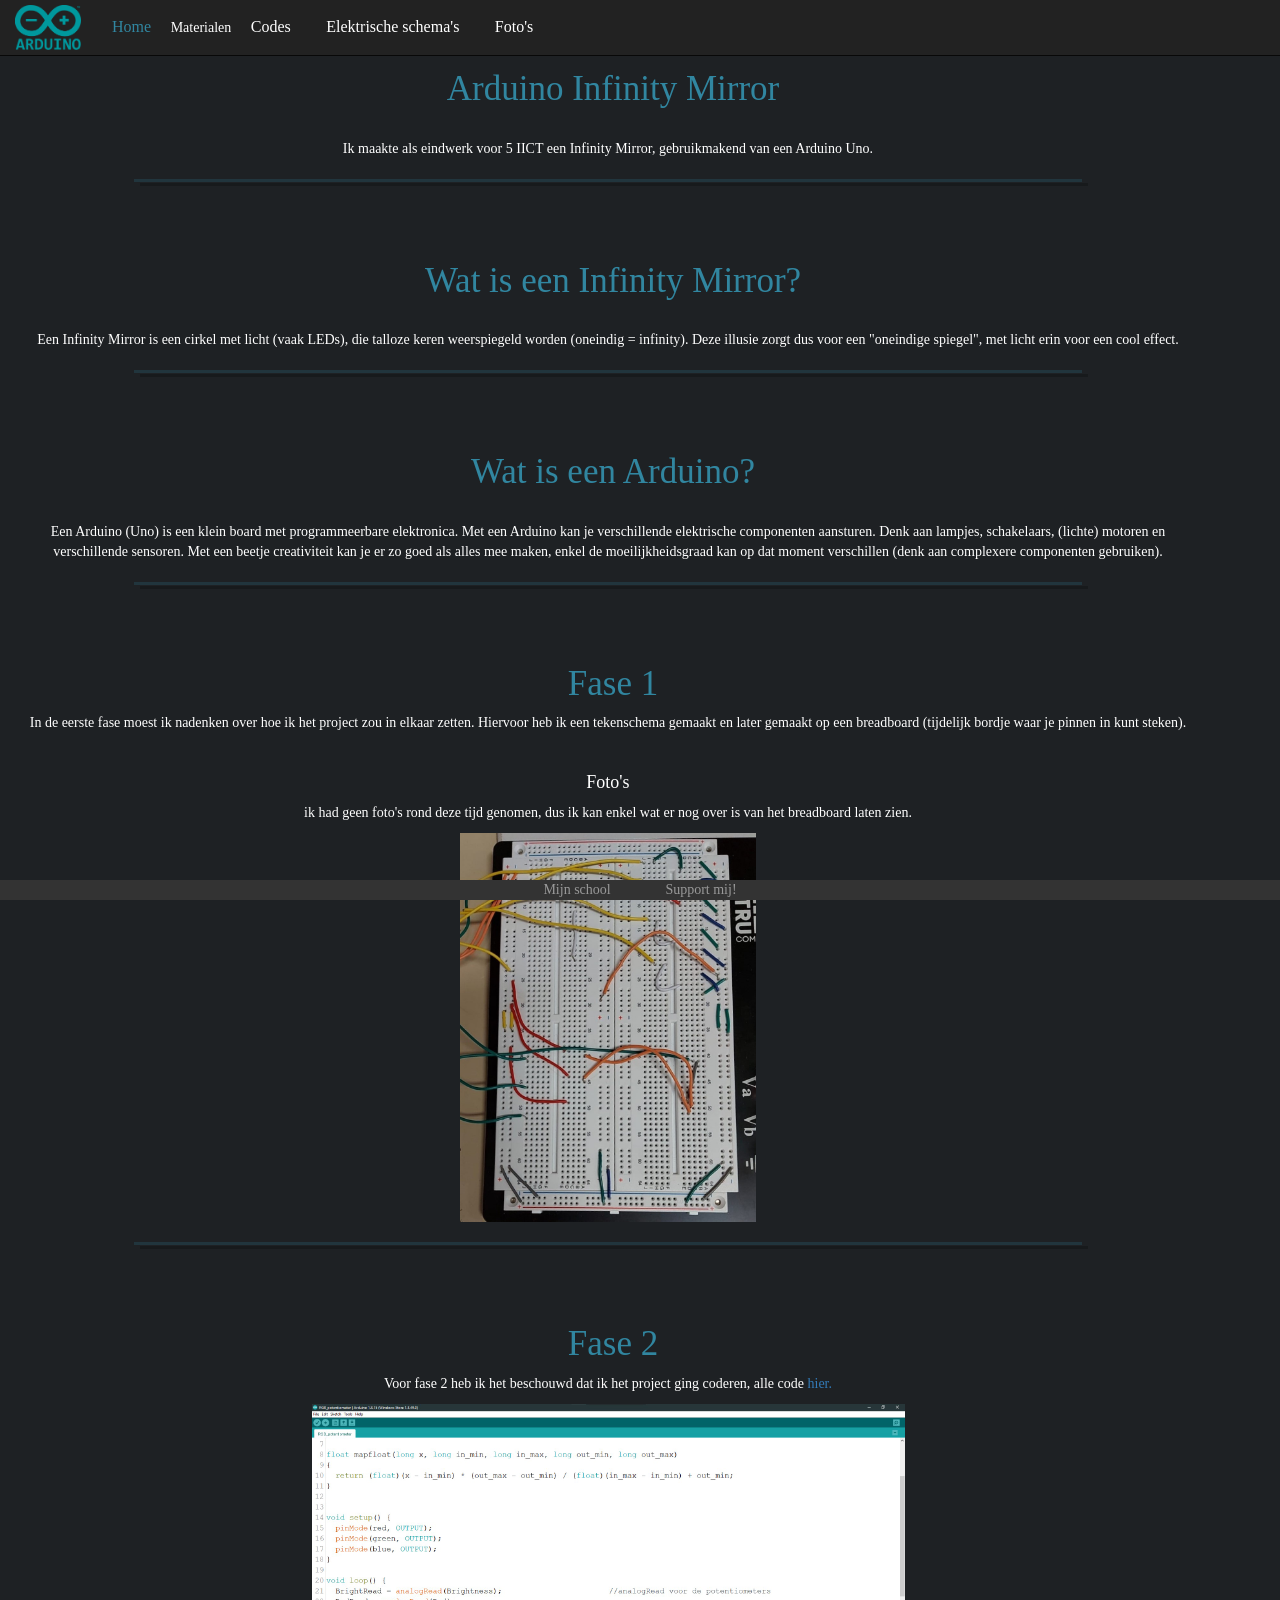
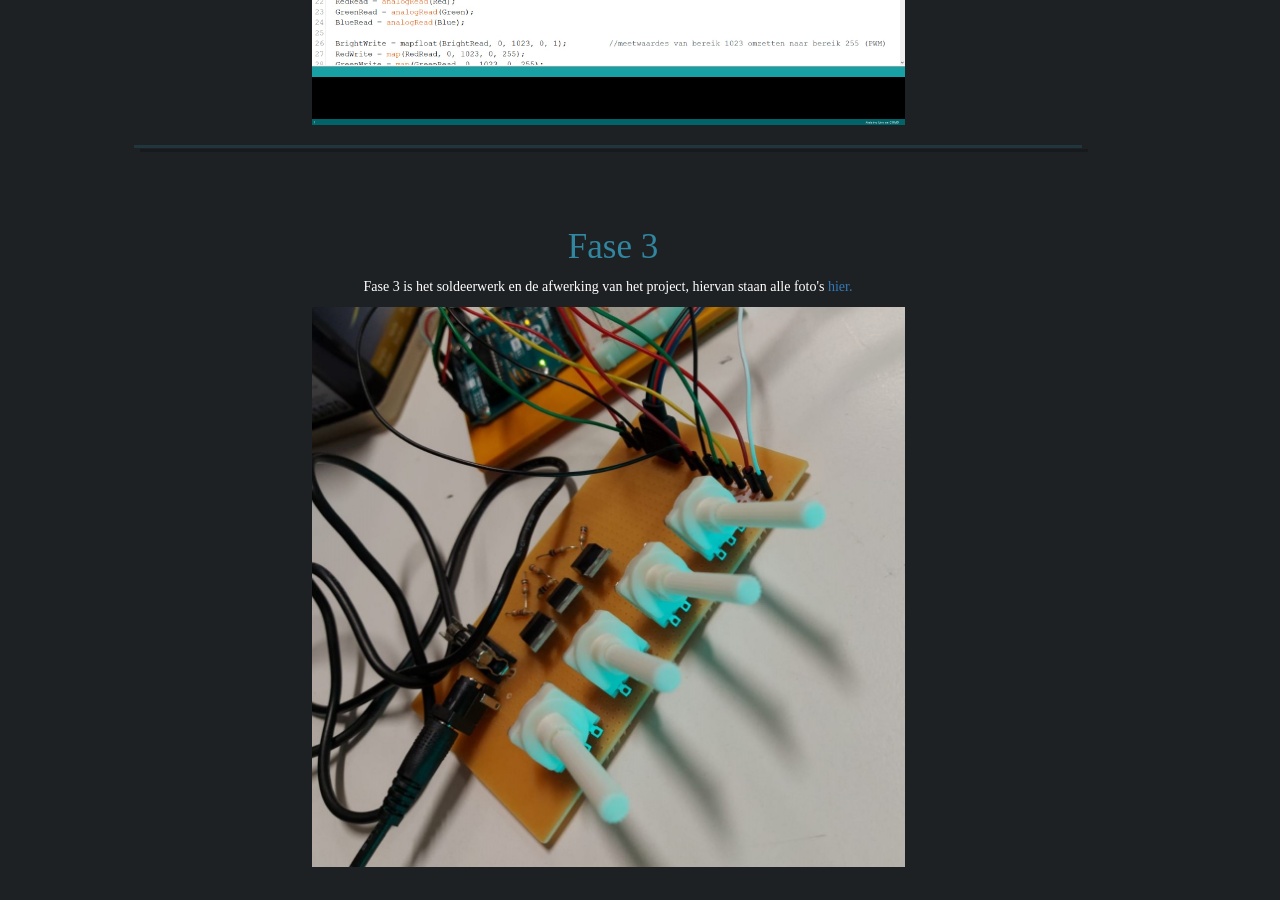
<file: index.html>
<!DOCTYPE html>

<html lang="en">

<head>
  <meta charset="utf-8">

  <title>Eindwerken Mike van Bree</title>
  <link rel="shortcut icon" type="image/ico" href="/icon.ico">
  <meta name="description" content="Eindwerk 5 IICT Mosa-RT">
  <meta name="author" content="Mike van Bree">

  <meta name="viewport" content="width=device-width; user-scalable=0;" />

  <link rel="stylesheet" href="https://maxcdn.bootstrapcdn.com/bootstrap/3.4.1/css/bootstrap.min.css">
  <script src="https://ajax.googleapis.com/ajax/libs/jquery/3.5.1/jquery.min.js"></script>
  <script src="https://maxcdn.bootstrapcdn.com/bootstrap/3.4.1/js/bootstrap.min.js"></script>


  <link rel="stylesheet" href="./navbarAndGeneric.css">
  <link rel="stylesheet" href="./dropdown menu.css">
  <style>
    html {
      position: absolute;
      min-height: 100%;
      width: 95%;
      overflow: auto;
    }

    body {
      font-family: verdana;
      color: white;
      background-color: #1E2124;
      text-align: center;
    }

    footer {
      position: fixed;
      left: 0;
      bottom: 0;
      width: 100%;
      background-color: #333;
      color: white;
      text-align: center;
}
    footer a {
      color: #999;
      text-decoration: none;
    }
  </style>
</head>

<body>
  <nav class="navbar navbar-inverse navbar-fixed-top">
    <div class="container-fluid">
      <div class="navbar-header">
        <a class="navbar-brand" href="https://arduino.cc" target="_blank"><img class="navbar-logo"
            src="./Images/Arduino.png" alt="Arduino"></a>
      </div>
      <ul class="nav navbar-nav">
        <div class="dropdown">
          <li class="dropbtn"><a class="active" href="">Home</a></li>
          <div class="dropdown-content">
            <a href="./index.html#UitlegMirror">Uitleg Infinity Mirror</a>
            <a href="./index.html#UitlegArduino">Uitleg Arduino</a>
            <a href="./index.html#Fase1">Fase 1</a>
            <a href="./index.html#Fase2">Fase 2</a>
            <a href="./index.html#Fase3">Fase 3</a>
          </div>
        </div>

        <div class="dropdown">
          <li class="dropdbtn"><a href="./materialen.html">Materialen</a></li>
        </div>
        <div class="dropdown">
          <li class="dropbtn"><a href="./codes.html">Codes</a></li>
          <div class="dropdown-content">
            <a href="./code loop.html">RGB - loop</a>
            <a href="./code potentiometer.html">RGB - handmatig</a>
            <a href="./code mixed.html">RGB - combinatie</a>
          </div>
        </div>
        
        <div class="dropdown">
          <li class="dropbtn"><a href="./schemas.html">Elektrische schema's</a></li>
          <div class="dropdown-content">
            <a href="./schemaloop.html">Schema loop</a>
            <a href="./schemahandmatig.html">Schema handmatig</a>
            <a href="./schemacombinatie.html">Schema combinatie</a>
          </div>
        </div>
        <div class="dropdown">
          <li class="dropbtn"><a href="./fase3foto.html">Foto's</a></li>
        </div>
      </ul>
    </div>
  </nav>

  <div class="container-fluid content">
    <h2>Arduino Infinity Mirror</h2>
    <br>
    <p>Ik maakte als eindwerk voor 5 IICT een Infinity Mirror, gebruikmakend van een Arduino Uno.</p>
    <hr id="UitlegMirror"><br><br>  

    <div class="UitlegMirror">
      <h2>Wat is een Infinity Mirror?</h2>
      <br>
      <p>Een Infinity Mirror is een cirkel met licht (vaak LEDs), die talloze keren weerspiegeld worden (oneindig =
        infinity). Deze illusie zorgt dus voor een "oneindige spiegel", met licht erin voor een cool effect.</p>
      <hr id="UitlegArduino"><br><br>
    </div>

    <div class="UitlegArduino">
      <h2>Wat is een Arduino?</h2>
      <br>
      <p>Een Arduino (Uno) is een klein board met programmeerbare elektronica. Met een Arduino kan je verschillende
        elektrische componenten aansturen. Denk aan lampjes, schakelaars, (lichte) motoren en verschillende sensoren.
        Met
        een beetje creativiteit kan je er zo goed als alles mee maken, enkel de moeilijkheidsgraad kan op dat moment
        verschillen (denk aan complexere componenten gebruiken).</p>
      <hr id="Fase1"><br><br>
    </div>

    <div class="fase1">
      <h2>Fase 1</h2>
      <p>In de eerste fase moest ik nadenken over hoe ik het project zou in elkaar zetten. Hiervoor heb ik een
        tekenschema
        gemaakt en later gemaakt op een breadboard (tijdelijk bordje waar je pinnen in kunt steken).</p>
      <br>
      <h4>Foto's</h4>
      <p>ik had geen foto's rond deze tijd genomen, dus ik kan enkel wat er nog over is van het breadboard laten zien.
      </p>
      <img src="./photo's/breadboard.jpg" alt="Uw browser ondersteunt geen foto's." height="25%" width="25%">
      <hr id="Fase2"><br><br>
    </div>

    <div class="fase2">
      <h2>Fase 2</h2>
      <p>Voor fase 2 heb ik het beschouwd dat ik het project ging coderen, alle code <a href="./codes.html">hier.</a></p>
      <a href="./codes.html"><img src="./photo's/previewcode.jpg" style="width: 50%; height: auto;"></a>
      <hr id="Fase3"><br><br>
    </div>

    <div class="fase3" style="padding-bottom: 33px;">
      <h2>Fase 3</h2>
      <p>Fase 3 is het soldeerwerk en de afwerking van het project, hiervan staan alle foto's <a href="./fase3foto.html">hier.</a></p>
      <a href="./fase3foto.html"><img src="./photo's/soldeerbordjehome.jpg" style="width: 50%; height: auto;"></a>
    </div>
  </div>
  <footer>
    <a href="https://mosa-rt.be/" style="margin-right: 2%">Mijn school</a>
    <a href="https://www.paypal.com/cgi-bin/webscr?cmd=_donations&business=breemikevan@hotmail.com&lc=US&item_name=Website+eindwerk+5IICT&no_note=0&cn=&currency_code=EUR&bn=PP-DonationsBF:btn_donateCC_LG.gif:NonHosted" style="margin-left: 2%">Support mij!</a>
  </footer>
</body>

</html>
</file>
<file: navbarAndGeneric.css>
/* generic HTML + body styling */
html {
    position: absolute;
    min-height: 100%;
    width: 95%;
    overflow: auto;
}
body {
    font-family: verdana;
    color: white;
    background-color: #1E2124;
    text-align: center;
}

/* styling for main content (div) */
.content {
    position: absolute;
    padding-top: 50px;
}
h2 {
  color: #3186A0;
  font-size: 35px;
  margin-left: 10px;
}
hr {
  border-top: 10px solid #3186A0;
  height: 1px;
  background-color: #3186A0;
  border-color: #3186A0;
  border-width: 2px;
  opacity: .2;
  box-shadow: 6px 4px #000000;
  width: 80%;
  margin-left: 10%;
  margin-right: 10%;
}
h1 {
  font-size: 150%;
  color: #3186A088;
}
p {
  color: #ffffffff;
}

/* navbar logo styling */
.navbar-logo {
    margin-top: -10px;
    max-height: 45px;
    width: auto;
}
</file>
<file: dropdown menu.css>
.dropbtn {
    color: white;
    padding: 16px;
    font-size: 16px;
    border: none;
    cursor: pointer;
}

.dropdown {
    position: relative;
    display: inline-block;
}

.dropdown-content {
    display: none;
    position: absolute;
    background-color: #3a3a3a;
    min-width: 160px;
    box-shadow: 0px 8px 16px 0px rgba(0, 0, 0, 0.2);
    z-index: 1;
}

.dropdown-content a {
    color: white;
    padding: 12px 16px;
    text-decoration: none;
    display: block;
}

.dropdown-content a:hover {
    background-color: #4FCCF3;
}

.dropdown:hover .dropdown-content {
    display: block;
}

.dropdown:hover .dropbtn {
    background-color: #2b2b2b;
}

.dropdown a {
    color: white;
}
.dropdown .active {
    color: #3186A0;
}
</file>
